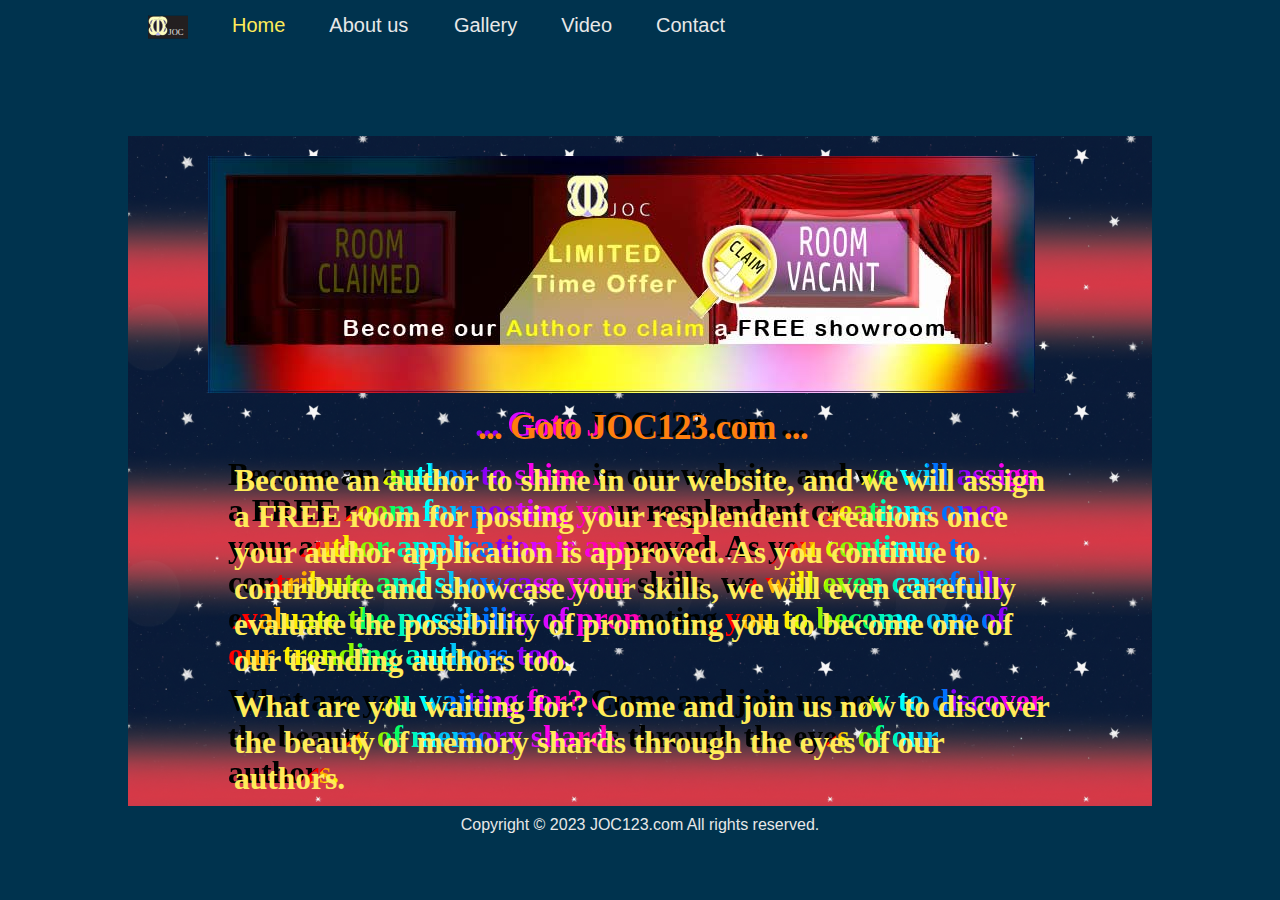
<file: index.html>
<!DOCTYPE html>
<html lang="en">
    
<head>
    <title> CHENG Ping Joe_Assignment</title>
    <meta charset="UTF-8">
    <meta name="viewport" content="width-device-width, initial-scale=1.0">
    <link rel="stylesheet" type="text/css" href= "style.css">
    <link rel="icon" href= "Pic_Logo.svg">
</head>
    
<body>  
        <div id="AllWrap">
        <AllHeader>
            <div id="Nav">
                <img src="Pic_Logo.svg" alt="Logo" width="80" height=50px>
               <a href="#" class="NavActive" id="home">Home</a> 
               <a href="about.html" id="about">About us </a>
               <a href="gallery.html" id="gallery">Gallery</a>
               <a href="video.html" id="video">Video</a>
               <a href="contact.html" id="contact">Contact</a>
               </div>
        </AllHeader>
            
        <section id="HomeSection0"> 
            
            <section id="HomeSection1">
                          
            <marquee behavior="alternate">   
            <img src="Pic_Home_JOC_LimitedOffer.jpg" alt="Home"> 
            </marquee>
               
            <p id="HomeSection1BigText" href="https://www.joc123.com"> 
                ... Goto JOC123.com ... 
            </p>
            
            <p id="HomeSection1SmallText">
                Become an author to shine in our website, and we will assign a FREE room for posting your resplendent creations once your author application is approved. As you continue to contribute and showcase your skills, we will even carefully evaluate the possibility of promoting you to become one of our trending authors too. 
            </p>   
            <p id="HomeSection1SmallText">
                What are you waiting for? Come and join us now to discover the beauty of memory shards through the eyes of our authors. 
            </p> 
            
         </section>
        </section>
            
        <AllFooter>
        <div>
            Copyright © 2023   JOC123.com   All rights reserved.
        </div>
        </AllFooter>
        </div>
</body>
    
</html>
</file>
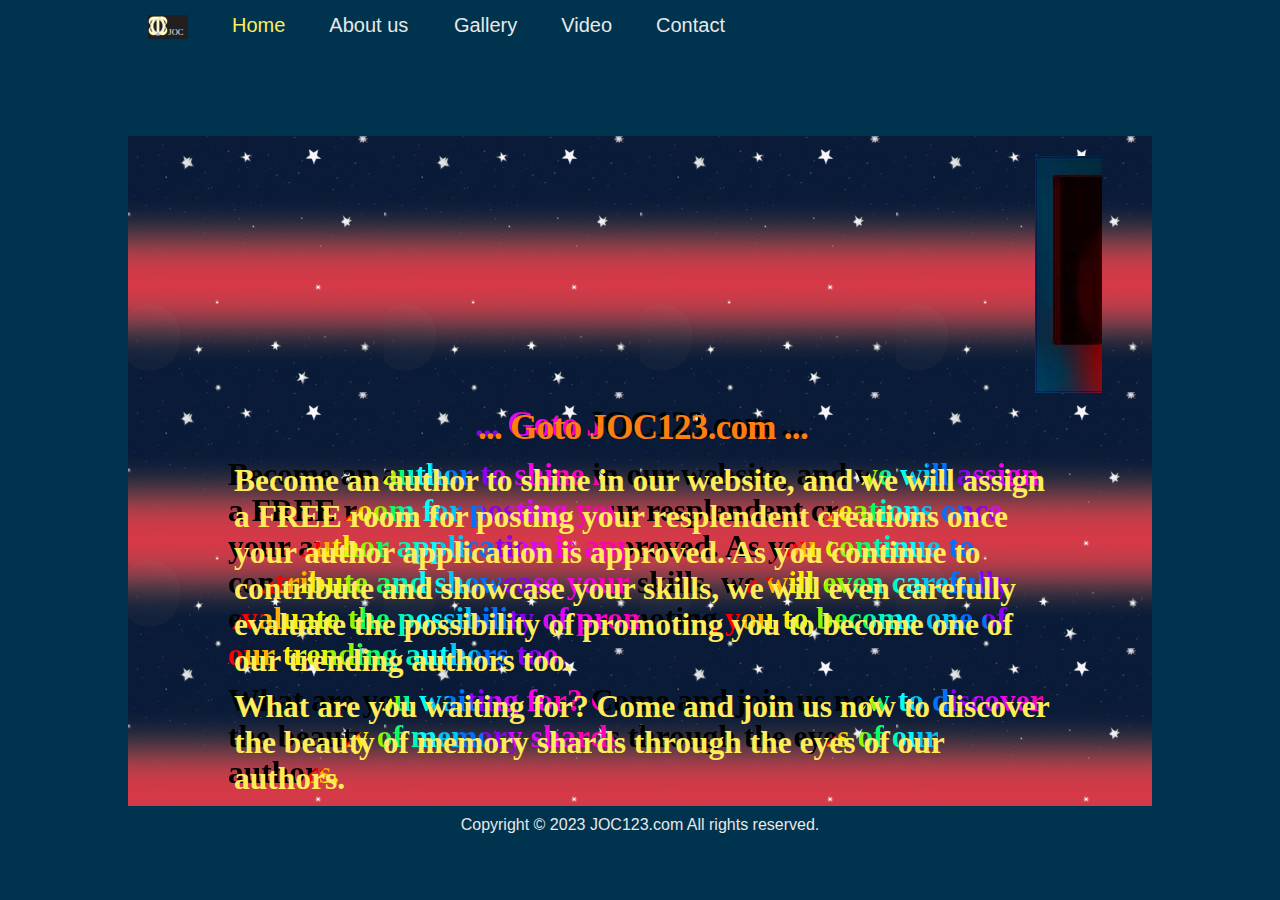
<file: Index.html>
<!DOCTYPE html>
<html lang="en">
    
<head>
    <title> CHENG Ping Joe_Assignment</title>
    <meta charset="UTF-8">
    <meta name="viewport" content="width-device-width, initial-scale=1.0">
    <link rel="stylesheet" type="text/css" href= "style.css">
    <link rel="icon" href= "Pic_Logo.svg">
</head>
    
<body>  
        <div id="AllWrap">
        <AllHeader>
            <div id="Nav">
                <img src="Pic_Logo.svg" alt="Logo" width="80" height=50px>
               <a href="#" class="NavActive" id="home">Home</a> 
               <a href="About.html" id="about">About us </a>
               <a href="Gallery.html" id="gallery">Gallery</a>
               <a href="Video.html" id="video">Video</a>
               <a href="Contact.html" id="contact">Contact</a>
               </div>
        </AllHeader>
            
        <section id="HomeSection0"> 
            
            <section id="HomeSection1">
                          
            <marquee behavior="alternate">   
            <img src="Pic_Home_JOC_LimitedOffer.jpg" alt="Home"> 
            </marquee>
               
            <p id="HomeSection1BigText"> 
                <a class="HomeGotoButton1" href="https://www.joc123.com"> 
                ... Goto JOC123.com ... 
                </a>
            </p>
            
            <p id="HomeSection1SmallText">
                Become an author to shine in our website, and we will assign a FREE room for posting your resplendent creations once your author application is approved. As you continue to contribute and showcase your skills, we will even carefully evaluate the possibility of promoting you to become one of our trending authors too. 
            </p>   
            <p id="HomeSection1SmallText">
                What are you waiting for? Come and join us now to discover the beauty of memory shards through the eyes of our authors. 
            </p> 
            
         </section>
        
        <AllFooter>
        <div>
            Copyright © 2023   JOC123.com   All rights reserved.
        </div>
        </AllFooter>
        </div>
</body>
    
</html>
</file>
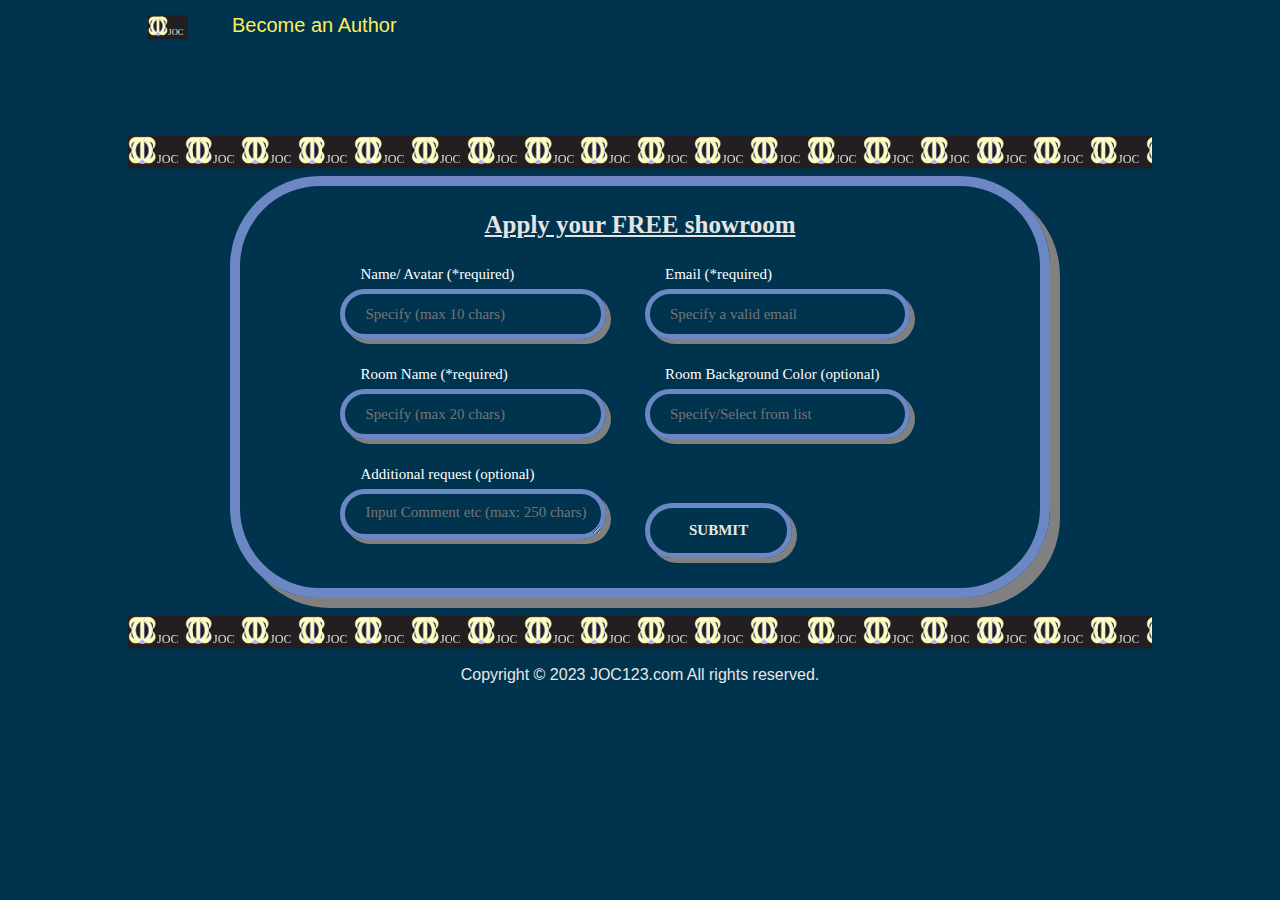
<file: contact.html>
<!DOCTYPE html>
<html lang="en">
    
<head>
    <title>CHENG Ping Joe_Final Project</title>
    <meta charset="UTF-8">
    <meta name="viewport" content="width=device-width, initial-scale=1.0">
    <link rel="stylesheet" type="text/css" href= "style.css">
    <link rel="icon" href= "Pic_Logo.svg">
</head>
        
<body>
        
<section id="AllWrap">
  <AllHeader>
    <section id="Nav">
      <img src="Pic_Logo.svg" alt="Logo" width="80" height=50px>
      <a href="#" class="NavActive" id="contact">Become an Author</a> 
    </section>
  </AllHeader>

<section id="PicLogoLine"></section>

<div class="card">
    <div class="FormName">Apply your FREE showroom 
    </div>
  
    <div class="row">
        <div class="col">
          <div class="form-group">
            <label>Name/ Avatar (*required)</label>
            <input type="text" id="room-owner" name="room-owner" 
            pattern="\d*" maxlength="15"
            placeholder="Specify (max 10 chars)" required>
          </div>
        </div>

        <div class="col">
          <div class="form-group">
            <label>Email (*required)</label>
            <input type="email" id="room-email" name="room-email" 
            placeholder="Specify a valid email" required>      
          </div>
        </div>

        <div class="col">
          <div class="form-group">
            <label>Room Name (*required) </label>
            <input type="text" id="room-name" name="room-name" 
            pattern="\d*" maxlength="25" placeholder="Specify (max 20 chars)" required>
          </div>
        </div>

      <div class="col">
        <div class="form-group">
            <label>Room Background Color (optional)</label>
            <datalist id="room-color-list" name="room-color-list">
                  <option value="#FFFFFF-White">
                  <option value="#FFFF00-Yellow">
                  <option value="#FF0000-Red">
                  <option value="#00FF00-Lime">
                  <option value="#FF00FF-Magenta">
                  <option value="#0000FF-Blue">
                  <option value="#800000-Maroon">
                  <option value="#808080-Gray">
                  <option value="#800080-Purple">
                  <option value="#000000-Black">
                  <option value="others, please specify">
            </datalist>
            <input type="search" list="room-color-list" id="room-color" name="room-color" 
            placeholder="Specify/Select from list" required>
        </div>
      </div>

      <div class="col">
        <div class="form-group" >
            <label>Additional request (optional)</label>
            <textarea id="room-comment" name="room-comment" pattern="\d*" maxlength="250"
            placeholder="Input Comment etc (max: 250 chars)"></textarea>

        </div>
      </div>

      <div class="col">
          <input type="submit" id="room-submit-button" name="room-submit-button" value="Submit">
      </div>
  
    </div>

    <script src="roomApplication.js"></script>

  </div>
    
  <br> 
  <section id="PicLogoLine"></section>
  
  <AllFooter>
    <div>
      Copyright © 2023   JOC123.com   All rights reserved.
    </div>
  </AllFooter>


</section>
    
</body>
    
</html>
</file>
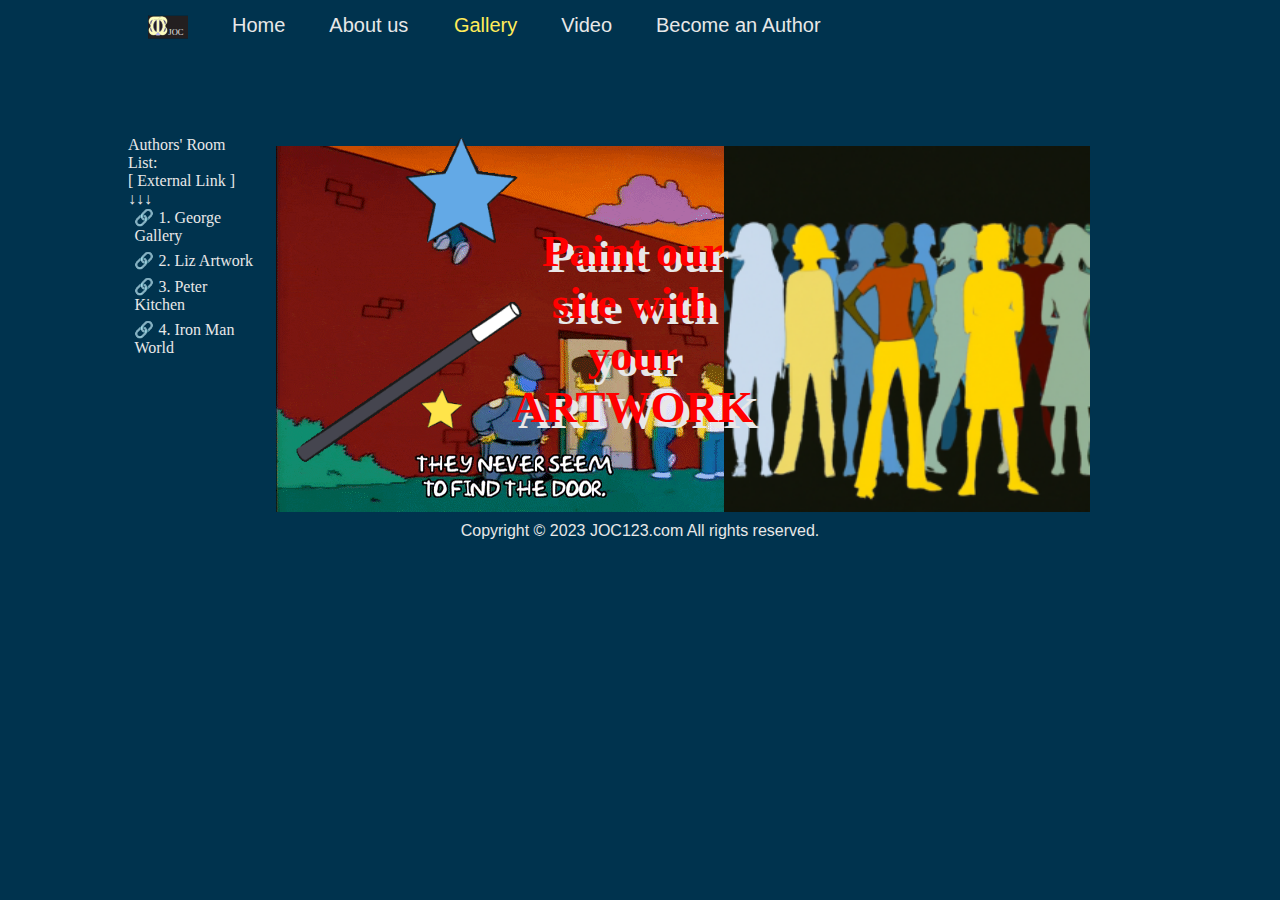
<file: gallery.html>
<!DOCTYPE html>
<html lang="en">
    
<head>
    <title> CHENG Ping Joe_Assignment</title>
    <meta charset="UTF-8">
    <meta name="viewport" content="width-device-width, initial-scale=1.0">
    <link rel="stylesheet" type="text/css" href= "style.css">
    <link rel="icon" href= "Pic_Logo.svg">
</head>
        
<body>
        <section id="AllWrap">
            <AllHeader>
            <section id="Nav">
                <img src="Pic_Logo.svg" alt="Logo" width="80" height=50px>
               <a href="index.html" id="home">Home</a> 
               <a href="about.html" id="about">About us </a>
               <a href="#" class="NavActive" id="gallery">Gallery</a>
               <a href="video.html" id="video">Video</a>
               <a href="contact.html" id="contact">Become an Author</a>
               </section>
        </AllHeader>
 
         
    <section id="GallerySection1">
            
        <section id="GallerySectionRoomList">
        <div id="RoomList"> Authors' Room List: </div>
        <div id="RoomList"> [ External Link ] </div>  
        <div id="RoomList"> ↓↓↓ </div> 
        <a id="GalleryRoomList" target="_blank" href="https://joc123.com/george-gallery" > 🔗 1. George Gallery </a>  
        <a id="GalleryRoomList" target="_blank" href="https://joc123.com/liz-artwork"> 🔗 2. Liz Artwork</a> 
        <a id="GalleryRoomList" target="_blank" href="https://joc123.com/peter-kitchen"> 🔗 3. Peter Kitchen</a> 
        <a id="GalleryRoomList" target="_blank" href="https://joc123.com/iron-man-world"> 🔗 4. Iron Man World</a>  
        </section>
        
        <section id="GallerySectionBox"> 
             <img src="Pic_Gallery_Paint.gif">
        </section>
        <section id="GallerySectionBox"> 
           <img src="Pic_Gallery_Background_People.png">
        </section>
                    
            
        <section id="GallerySectionMagicStickPosition">
            <section id="GallerySection2"> 
              <img src="Pic_Gallery_Magic.gif">
            </section>
        </section>  
        
        <section id="GallerySectionBigTextPosition">
        <section id="GallerySection2"> 
        <section id="GallerySectionBigText">
        <span id="Shine"> Paint </span>
        <span id="Shine"> our </span>
        <span id="Shine"> site </span>
        <span id="Shine"> with </span>
        <span id="Shine"> your </span>
        <span id="Shine"> ARTWORK </span>
        </section>
        </section>
        </section>
      
     </section>  
            
         <br>
        <AllFooter>
        <div>
            Copyright © 2023   JOC123.com   All rights reserved.
        </div>
        </AllFooter>
         
    </section>
 </body>
    
</html>
</file>
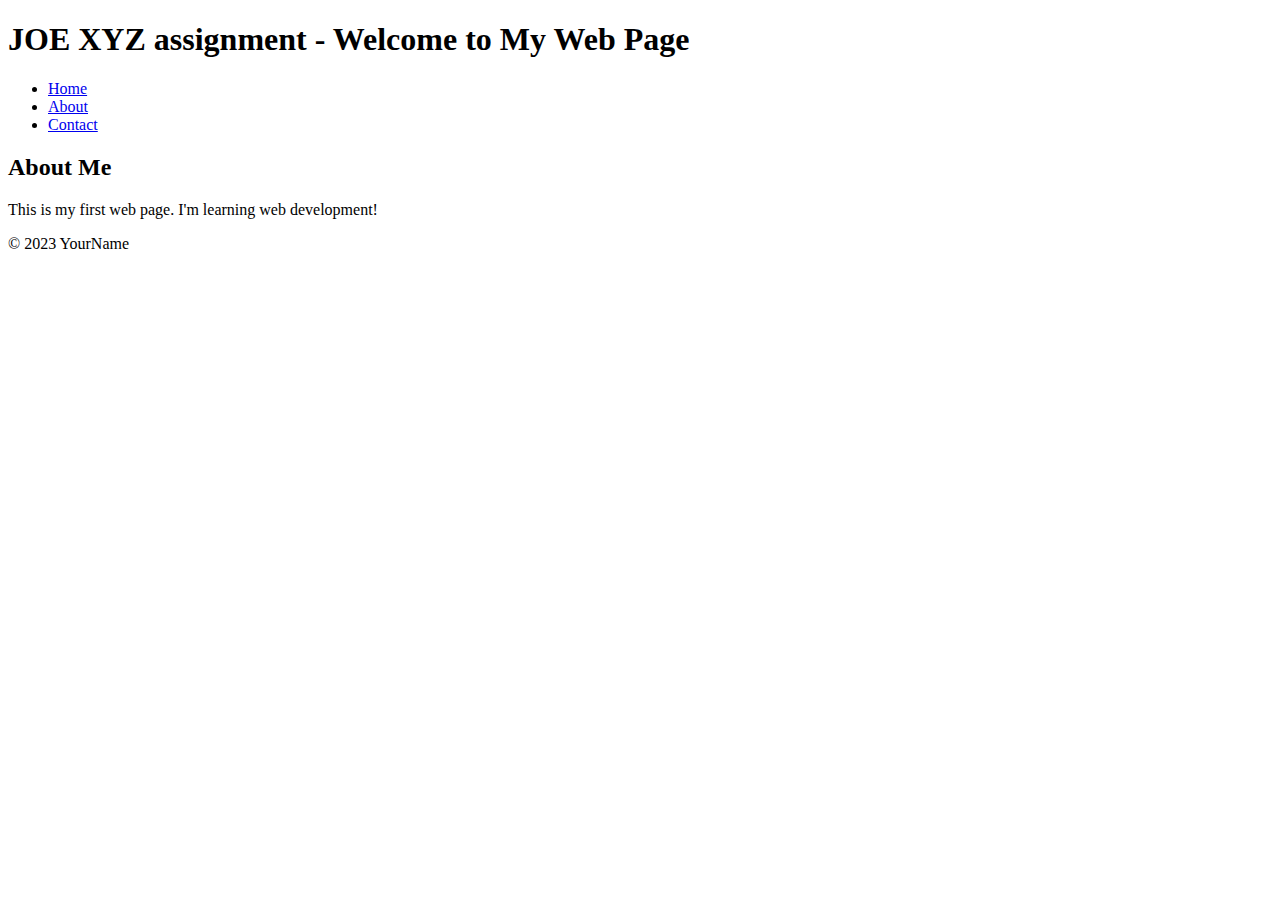
<file: index1.html>
<!DOCTYPE html>
<html>
<head>
    <title> My First Web Page</title>
</head>
<body>
    <header>
        <h1> JOE XYZ assignment - Welcome to My Web Page</h1>
    </header>
    <nav>
        <ul>
            <li><a href="#">Home</a></li>
            <li><a href="#">About</a></li>
            <li><a href="#">Contact</a></li>
        </ul>
    </nav>
    <main>
        <h2>About Me</h2>
        <p>This is my first web page. I'm learning web development!</p>
    </main>
    <footer>
        <p>&copy; 2023 YourName</p>
    </footer>
</body>
</html>
</file>
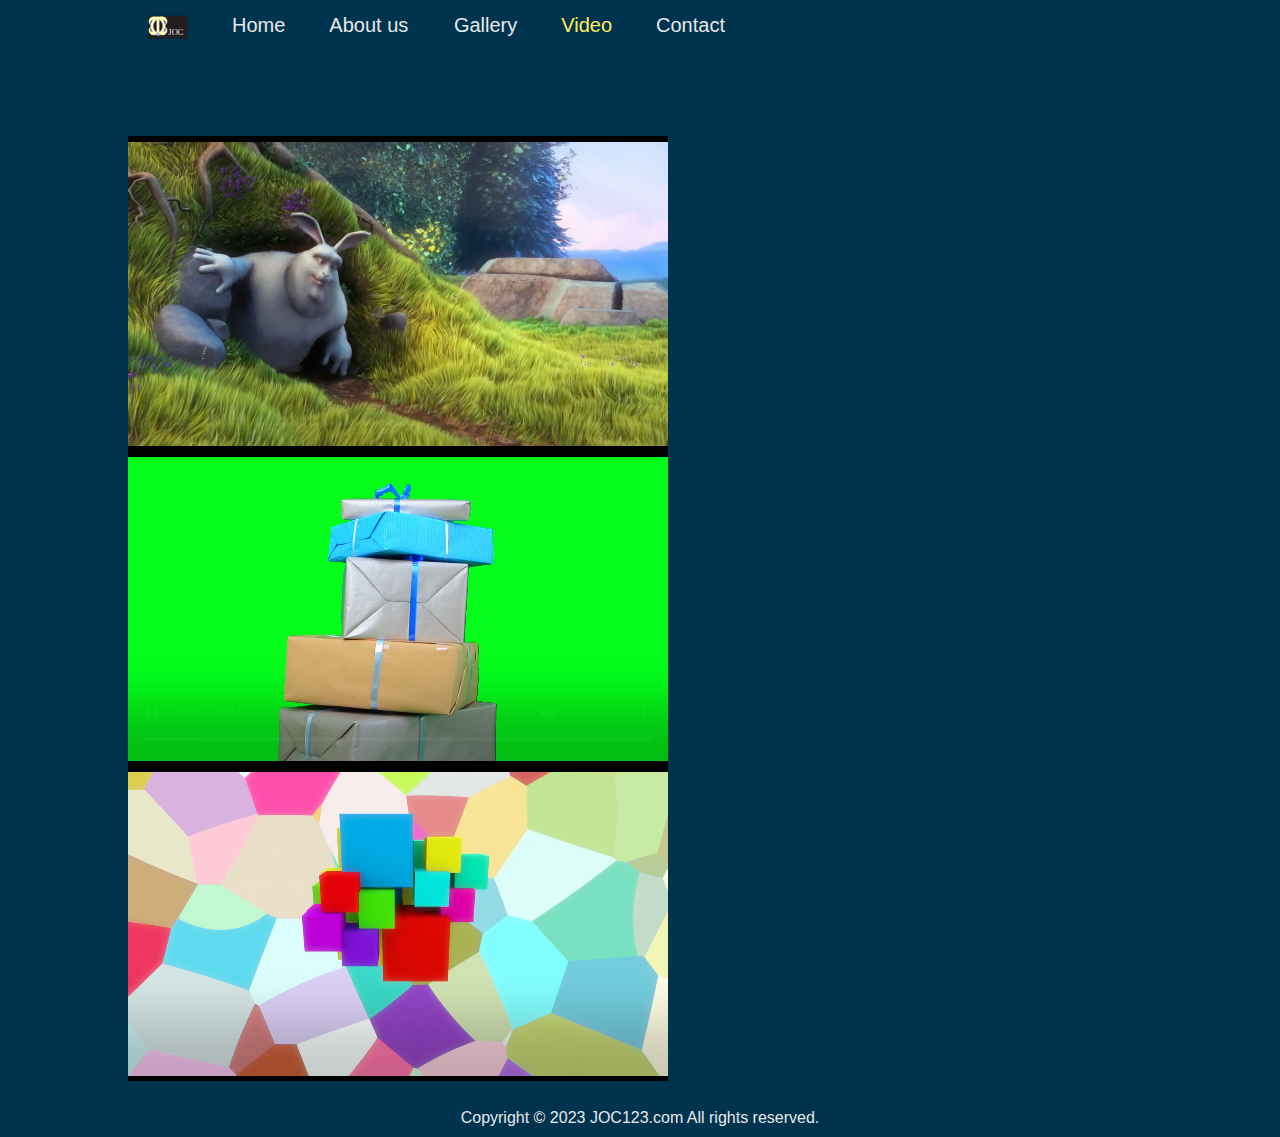
<file: video.html>
<!DOCTYPE html>
<html lang="en">
    
<head>
    <title>CHENG Ping Joe_Assignment</title>
    <meta charset="UTF-8">
    <meta name="viewport" content="width-device-width, initial-scale=1.0">
    <link rel="stylesheet" type="text/css" href= "style.css">
    <link rel="icon" href= "Pic_Logo.svg">
</head>
        
<body>
     
    <div id="AllWrap">
        <AllHeader>
            <div id="Nav">
                <img src="Pic_Logo.svg" alt="Logo" width="80" height=50px>
               <a href="index.html" id="home">Home</a> 
               <a href="about.html" id="about">About us </a>
               <a href="gallery.html" id="gallery">Gallery</a>
               <a href="#" class="NavActive" id="video">Video</a>
               <a href="contact.html" id="contact">Contact</a>
               </div>
        </AllHeader>
    
    
    <section id="video-container"> 
        
        <iframe width="540" height="315" src="Video1_4sec.mp4" frameborder="0"></iframe>   
           
        <iframe width="540" height="315" src="Video2_4sec.mp4" frameborder="0"></iframe>
            
        <iframe width="540" height="315" src="Video3_10sec.mp4" frameborder="0"></iframe>
    </section>
</div>
    
    <br>
    <AllFooter>
    <div>
         Copyright © 2023   JOC123.com   All rights reserved.
    </div>
    </AllFooter>
            
</body>
    
</html>
</file>
<file: style.css>
*{
    padding:0;
    margin:0;
    box-sizing: border-box;
    list-style:none;
    text-decoration: none;
    font-family:sans-serif cursive;
}



:root{
    --color-pagebackground: #00334e;
    --color-pagetext: #e8e8e8;
    --color-footertext: #e8e8e8;
    --color-navtext: #e8e8e8;
    --color-navtext-hilite:#ffec59;
    --color-form-bordershade:#808080;
    --color-form-border:#e5e4e2;
    
    --color-darkblue: #00334e;
    --color-black: #000;
    --color-white: #fff;
    --color-greywhite: #e8e8e8;
    --color-gray: #808080;
    --color-orange:#ff7f0e;
    --color-yellow:#ffec59; 
    --color-green:#4dd091;
    --color-dullgreen:#8dd7bf;
    --color-skyblue:#00a5e3;
    --color-skydullblue:#6c88c4;
    --color-lightred:#ff8e8b;
    --color-dullred:#ff5768;
    --color-red:#ff0000;
    --color-maroon:#800000;
    --color-deepblue:#0000ff;
    --color-navyblue:#000080;
    --color-brightgreen:#00ff00;
    --color-brightmagenta:#ff00ff;
    
    --mfont-desktop:16px;
    --mfont-tablet:14px;
    --mfont-mobile:12px;
    --mfont:20px;
    --xxxxlfont:calc(var(--mfont) + 15px);
    --xxxxxxlfont:calc(var(--mfont) + 25px);
    --xxlfont:calc(var(--mfont) + 5px);
    --xxsfont:calc(var(--mfont) - 5px);
    --aspect-ratio: 1 / 1;
}
body{
    background-color: var(--color-pagebackground);
    color: var(--color-pagetext);
    transition: font-size .25s ease-in-out; 
    font-size:var(--mfont);
    max-width:100%;
    object-fit: cover;
}
a{
    text-decoration:none;
    color:inherit;
    font-family: inherit;
    
}

/* for desktop device */
@media only screen and (min-width:992px) {
    body{
        font-size:var(--mfont-desktop);
        width:80%;
        margin: auto;
    }
}

/* for tablet device */
@media only screen and (min-width:768px) and max-width:991ppx) {
    body{
        font-size:var(--mfont-tablet);
        width:90%;
        margin: auto;
    }
}

/* for mobile device */
@media only screen and (max-width:767px) {
    body{
        font-size:var(--mfont-mobile);
        width:100%;
        margin: 0;
    }
}

/***********************************/
/* ALL Pages' Header, Footer, Wrap */
/***********************************/

AllHeader {
    background: var(--color-pagebackground);
    width:100%;
    height:15vmin;
    padding: 30px 0px;
    display: flex;
    justify-content: space-between;
}
AllFooter{
    text-align: center;
    padding: 10px 10px;
    font-family:sans-serif;
    display: flex;
    justify-content: center;
    background-color:var(--color-pagebackground);
    color:var(--color-footertext);
}
#AllWrap{
    margin-top: 1px;
    padding:0; 
    background: var(--color-pagebackground);
    text-decoration: none;
}
#PicLogoLine{
    padding: 30px 5px 10px 5px;
    background-image: url(Pic_Logo.svg);
    background-repeat: repeat-x;
  }



/******************/
/* Navigation Bar */
/******************/

#Nav{
    top: 0px;
    position: fixed;
    width: auto;
    z-index: 999;
    background: var(--color-pagebackground);
    display:inline-block;
    list-style-type: none;
}
#Nav a, img {
    vertical-align: middle;
    font-family:sans-serif;
    padding:10px 20px 0px 20px;
    font-size:var(--mfont);
    color: var(--color-navtext);
    transition: 0.5s ease;
}
#Nav a:hover{
    color: var(--color-navtext-hilite);
    text-decoration: underline;
    transition: 1.0s ease;
}
#Nav .NavActive {
    color: var(--color-navtext-hilite);
}



/**************/
/* Page -Home */
/**************/

#HomeSection0{
    margin:0;
    padding: 0;
    width:100%;
 }
#HomeSection1{
    padding: 10px 50px 10px 50px;
    font-family: cursive;
    color: var(--color-greywhite);
    background-image: url(Pic_Home_Background.png);
}
#HomeSection1BigText{
    background:url(Pic_Home_Flashy3.gif);
    -webkit-background-clip: text;
    color:transparent;
    letter-spacing: -0.02em;
    line-height: 1em;
    text-shadow: 3px 3px var(--color-orange);
    padding: 10px 10px 10px 10px;
    text-align: center;
    font-weight:bolder;
    font-size: var(--xxxxlfont);
}
#HomeSection1BigText:hover{
    font-size: var(--xxxxxxlfont);
    transition-duration: 1s;
    background:url(Pic_Home_FlashyColor.gif);
    -webkit-background-clip: text;
    color:transparent;
    text-shadow: 6px 6px var(--color-yellow);
}
#HomeSection1SmallText{
    background:url(Pic_Home_Flashy3.gif);
    -webkit-background-clip: text;
    color:transparent;
    text-align: left;
    padding: 5px 50px 5px 50px;
    font-size: 3.5vmin;
    font-weight: 800;
    text-shadow: 6px 6px var(--color-yellow);
}

/***************/
/* Page -About */
/***************/

#AboutWrap{
    font-family: cursive;
    background-image: linear-gradient(red, white, red, orange,lightgreen, silver, turquoise, gold, magenta, pink, limegreen, beige, cyan, orangered, brown, gray, indigo, darkblue, plum, olive, goldenrod, maroon, chartreuse,darkgreen, ivory, pink, purple, violet, black, #00334e, #00334e, #00334e); 
}
#AboutPicFlower{
    padding: 50px 50px 50px 50px;
    background-image: url(Pic_About_flower.gif);
    background-size: 20% 100%;
  }
#AboutSection1SmallText{
    padding: 10px 20% 10px 20%;
    text-shadow: 6px 6px var(--color-yellow);
    font-size: 4vmin;
    font-weight:bold;
    background:url(Pic_About_Flashy4.gif);
    -webkit-background-clip: text;
    color:transparent;
}
#AboutSection1BigText{
    padding: 10px 20px 10px 20px;
    color: var(--color-greywhite);
    font-weight:bolder;
    font-size: 6vmin;
    text-align: center;
    position: relative;
    transform: translate(0%, -5%);
    text-transform: uppercase;
}

span{
    display:inline-block;
    font-weight: 800;
    animation: TextAboutUs 6s linear infinite;
}

@keyframes TextAboutUs {
    10%  { color:var(--color-skyblue);
        transform: translateY(0px);}
    30%  {color:var(--color-dullgreen);
        transform: translateY(10px);}
    40%  {color: var(--color-green);
        transform: translateY(-10px);}
    50%  {color:var(--color-dullred);
        transform: translateY(10px);}
    70%  {color:var(--color-red);
        transform: translateY(-10px);}  
    90%  {color:var(--color-skydullblue);
        transform: translateY(10px);}  
}

span:nth-child(1){
    animation-delay:-4.5s;
}
span:nth-child(2){
    animation-delay:-4s;
}
span:nth-child(3){
    animation-delay:-3.5s;
}
span:nth-child(4){
    animation-delay:-3s;
}
span:nth-child(5){
    animation-delay:-2.5s;
}
span:nth-child(6){
    animation-delay:-2s;
}
span:nth-child(7){
    animation-delay:-1.5s;
}
span:nth-child(8){
    animation-delay:-1s;
}
span:nth-child(9){
    animation-delay:-0.5s;
}
span:nth-child(10){
    animation-delay:-0s;
}



/******************/
/* Page - Gallery */
/******************/

#GallerySection1{
    width:100vw;
    height:50%;
    display:inline-flex;
}
#GallerySectionRoomList{
    width:10%;
}
#GalleryRoomList{
    padding-left: 5%;
    padding-bottom: 5%;
    font-family: cursive;
    display: flex; 
    flex-flow:wrap;
}
#GallerySectionBox{
    display: flex; 
    flex-flow:no-wrap;
    width:35%;
    height:auto;
}

#GallerySectionMagicStickPosition{
    position: absolute;
    left:20%;
    width:10%;
    bottom:45%;
    height:30%;
    transform:translateY(-50%);
}
#GallerySection2{
    display: flex;
    flex-flow:no-wrap;
    width:80%;
    height:45vh;
}
#GallerySectionBigTextPosition{
    position: absolute;
    padding-left:35%;
    left:5%;
    width:20%;
    bottom:5%;
    height:70%;
    transform:translateY(-50% -50%);
}

#GallerySectionBigText{ 
    font-size: 5vmin;
    font-family: cursive;
    text-align:center;
    color: var(--color-red);
    text-shadow: 6px 6px var(--color-greywhite);
}

#Shine{
    display:inline-block;
    font-weight:bolder;
    animation: ShineText 10s linear infinite;
}
@keyframes ShineText {
 
  25%  {color: var(--color-deepblue);
      text-shadow: 6px 6px var(--color-orange);
      }
  50%  {color: var(--color-brightgreen);
      text-shadow: 6px 6x var(--color-yellow);
      }
  75%  {color: var(--color-deepyellow);
      text-shadow: 6px 6px var(--color-brightmagenta);
      }
}
#Shine:nth-child(1){
    animation-delay:0s;
}
#Shine:nth-child(2){
    animation-delay:1s;
}
#Shine:nth-child(3){
    animation-delay:2s;
}
#Shine:nth-child(4){
    animation-delay:3s;
}
#Shine:nth-child(5){
    animation-delay:4s;
}
#Shine:nth-child(6){
    animation-delay:5s;
}
    


/***************************/
/* Page - Become an Author */
/***************************/

.card {
  margin-left: 10%;
  align-items: center;
  width: 80%;
  padding: 25px 100px 10px 100px;
  border: 10px solid var(--color-skydullblue);
  box-shadow: 10px 10px 0 var(--color-form-bordershade);
  border-radius: 90px;
  position: relative;
  color: var(--color-form-border);
  font-size: 30px;
}
.FormName{
font-family: cursive;
font-size: var(--xxlfont);
font-weight: bolder;
text-align: center;
text-decoration: underline
}
.card .row {
  position: relative;
  width: 100%;
  display: grid;
  grid: auto / auto auto;
  grid-template-columns: repeat(auto-fit,minmax(40%, 1fr));
  grid-gap: 10px;
}
.card .row .col {
  position: relative;
  width: 100%;
  margin: 20px 20px 20px 0;
  transition: 0.5s;
}
.card .row .form-group {
  position: relative;
  width: 100%;
  height: 50px;
  color: var(--color-form-bordershade);
}
.card .row .form-group input,
.card .row .form-group textarea {
  position: absolute;
  width: 90%;
  height: 100%;
  background: transparent;
  outline: none;
  font-family: cursive;
  font-size: var(--xxsfont);
  padding: 10px 0 10px 20px;
  border: 5px solid var(--color-skydullblue);
  box-shadow: 5px 5px 0 var(--color-form-bordershade);
  color: #ffffff;
  border-radius: 50px;
}
.card .row .form-group label {
  line-height: 30px;
  color: #ffffff;
  font-family: cursive;
  font-size: var(--xxsfont);
  margin: 0 0 0 20px;
  display: block;
  pointer-events: none;
}
.row .col:nth-child(6) {
  margin-top: 64px;
}
.card .row .form-group input:focus,
.card .row .form-group textarea:focus {
  border: 5px solid #ffffff;
  transition: all 0.5s;
}
.card .row input[type="submit"] {
  margin: 0;
  border: 5px solid var(--color-skydullblue);
  box-shadow: 5px 5px 0 var(--color-form-bordershade);
  padding:0;
  height: 100%;
  width: 50%;
  cursor: pointer;
  outline: none;
  background: transparent;
  text-transform: uppercase;
  text-align:center;
  color: var(--color-greywhite);
  line-height: 5vmin;
  font-family:cursive;
  font-size: var(--xxsfont);
  font-weight: 700;
  border-radius: 45px;
  transition: all 0.4s;
}

.card .row input[type="submit"]:hover {
  border: 5px solid rgba(255, 255, 255, 1);
  color: #ffffff;
  transition: all 0.4s;
}
@media screen and (max-width: 900px) {
  .card .row {
    grid-template-columns: repeat(auto-fit,minmax(70%, 1fr));
  } 
  .card {
    padding: 20px;
  } 
  .card .row input[type="submit"] {
    width: 100%;
  }
}



/****************/
/* Page - Video */
/****************/

#video-container {
    display: flex;
    flex-direction:column;
}

#iframe{
  min-width: 100%; 
  min-height: 100%;
  width: auto;
  height: auto;
}
</file>
